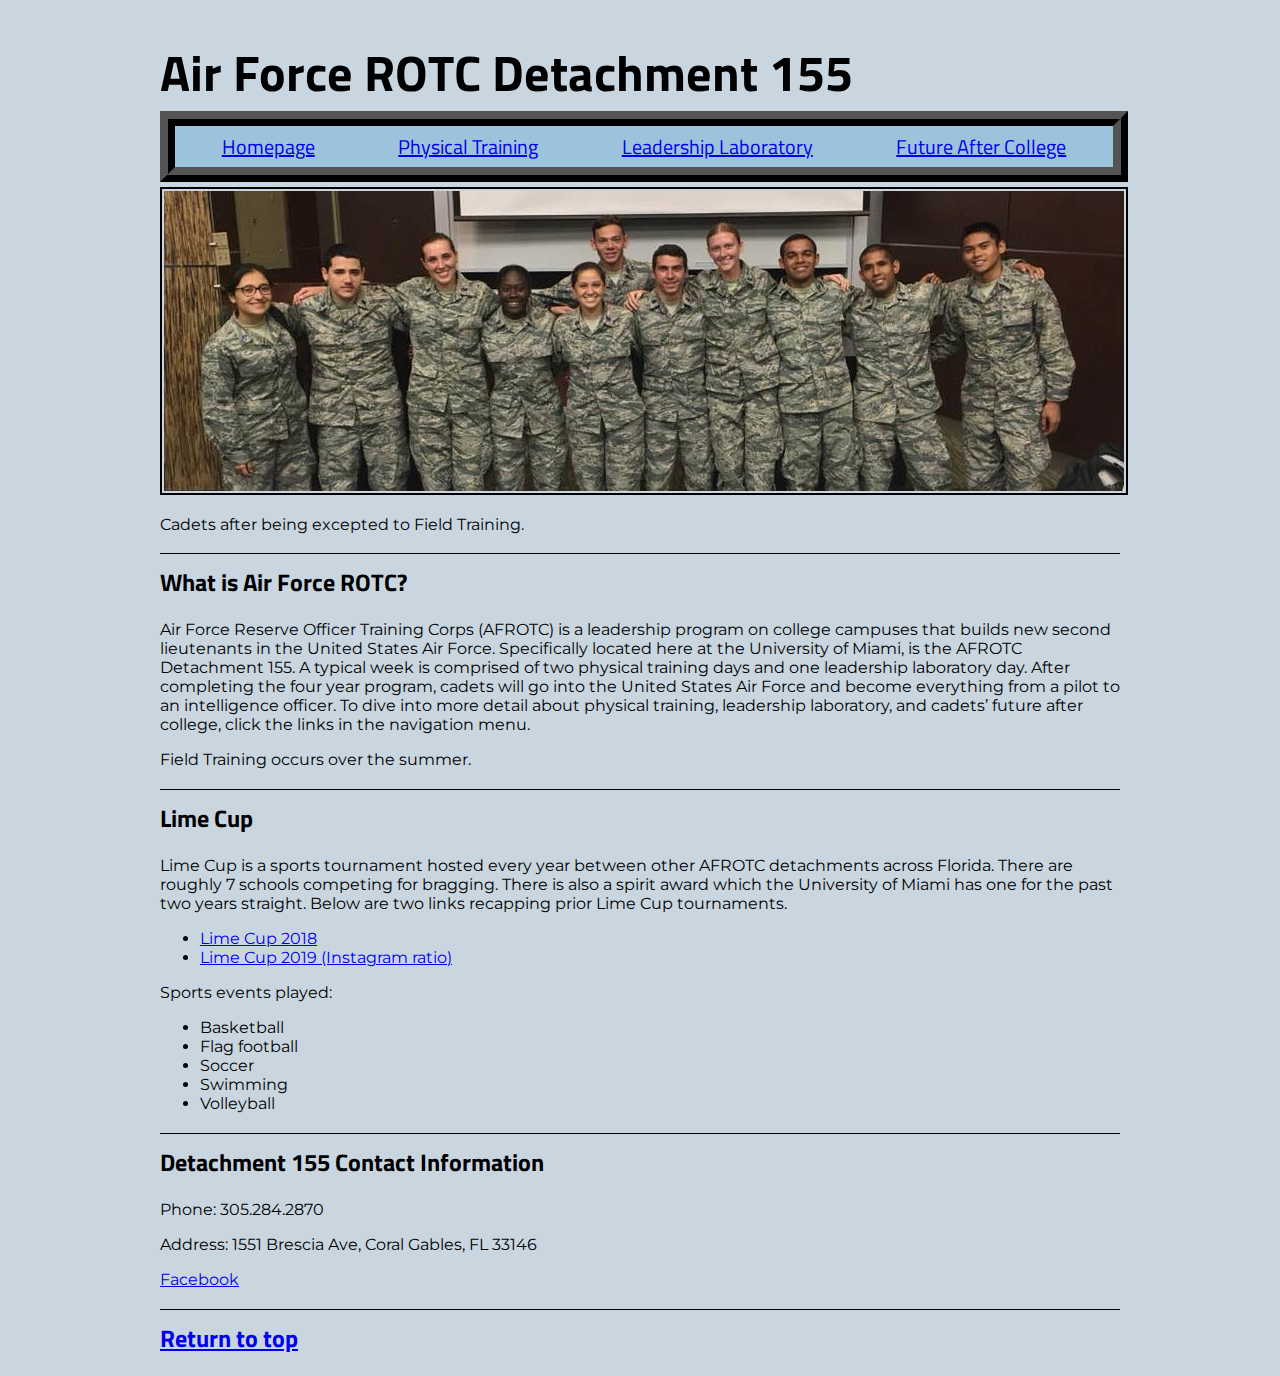
<file: index.html>
<!DOCTYPE html>
<html lang="en">
  <head>
    <meta charset="UTF-8" />
    <title>AFROTC Detachment 155</title>
    <link href="./css/style.css" rel="stylesheet"/>
  </head>

  <body>

    <header id="header">
      <h1>Air Force ROTC Detachment 155</h1>
        <nav>
            <div id="hompage"><a href="index.html">Homepage</a></div>
            <div id="pt"><a href="./html/pt.html">Physical Training</a></div>
            <div id="llab"><a href="./html/llab.html">Leadership Laboratory</a></div>
            <div id="futureafter"><a href="./html/future.html">Future After College</a></div>
        </nav>
      <img id="pic" src="../images/class_pic.jpg" alt="Picture of Air Force ROTC Detachment 155 cadets."/>
      <p>Cadets after being excepted to Field Training.</p>
    </header>

    <main id="main">
        <section id="start">
          <h2>What is Air Force ROTC?</h2>

          <article>
            <p>Air Force Reserve Officer Training Corps (AFROTC) is a leadership program on college campuses that builds new second lieutenants in the United States Air Force. Specifically located here at the University of Miami, is the AFROTC Detachment 155. A typical week is comprised of two physical training days and one leadership laboratory day. After completing the four year program, cadets will go into the United States Air Force and become everything from a pilot to an intelligence officer. To dive into more detail about physical training, leadership laboratory, and cadets’ future after college, click the links in the navigation menu.</p>
            <p>Field Training occurs over the summer.</p>
          </article>
        </section>

        <section id="Limecup">
          <h2>Lime Cup</h2>

            <article>
              <p>Lime Cup is a sports tournament hosted every year between other AFROTC detachments across Florida. There are roughly 7 schools competing for bragging. There is also a spirit award which the University of Miami has one for the past two years straight. Below are two links recapping prior Lime Cup tournaments.</p>
                <ul>
                  <li><a href="https://youtu.be/jr4TPtYHZ0A">Lime Cup 2018</a></li>
                  <li><a href="https://youtu.be/BHZPaQ-igoI">Lime Cup 2019 (Instagram ratio)</a></li>
                </ul>
              <p>Sports events played:</p>
                <ul>
                  <li>Basketball</li>
                  <li>Flag football</li>
                  <li>Soccer</li>
                  <li>Swimming</li>
                  <li>Volleyball</li>
                </ul>
            </article>
        </section>
    </main>

    <footer id="footer">
      <h2>Detachment 155 Contact Information</h2>
        <p>Phone: 305.284.2870</p>
        <p>Address: 1551 Brescia Ave, Coral Gables, FL 33146</p>
        <a id="facebook" href="https://www.facebook.com/AFROTCDET155/">Facebook</a>
      <h2><a href="#header">Return to top</a></h2>
    </footer>

  </body>
</html>
</file>
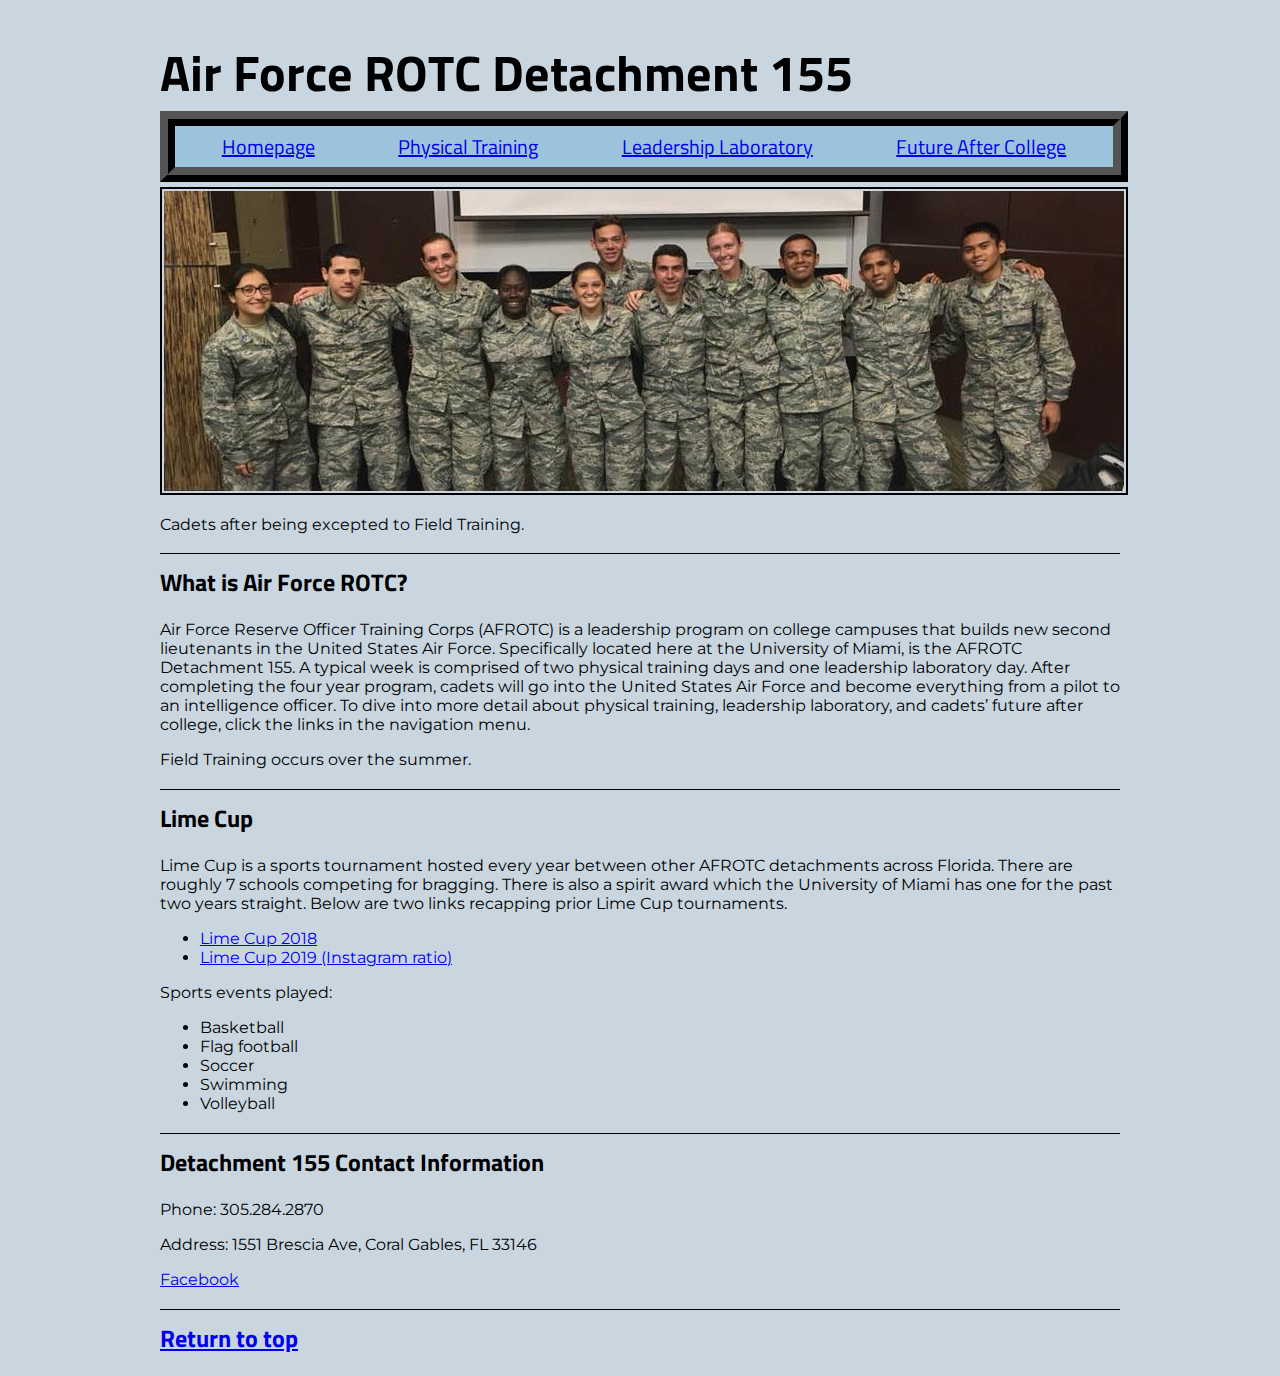
<file: html/index.html>
<!DOCTYPE html>
<html lang="en">
  <head>
    <meta charset="UTF-8" />
    <title>AFROTC Detachment 155</title>
    <link href="../css/style.css" rel="stylesheet"/>
  </head>

  <body>

    <header id="header">
      <h1>Air Force ROTC Detachment 155</h1>
        <nav>
            <div id="hompage"><a href="index.html">Homepage</a></div>
            <div id="pt"><a href="pt.html">Physical Training</a></div>
            <div id="llab"><a href="llab.html">Leadership Laboratory</a></div>
            <div id="futureafter"><a href="future.html">Future After College</a></div>
        </nav>
      <img id="pic" src="../images/class_pic.jpg" alt="Picture of Air Force ROTC Detachment 155 cadets."/>
      <p>Cadets after being excepted to Field Training.</p>
    </header>

    <main id="main">
        <section id="start">
          <h2>What is Air Force ROTC?</h2>

          <article>
            <p>Air Force Reserve Officer Training Corps (AFROTC) is a leadership program on college campuses that builds new second lieutenants in the United States Air Force. Specifically located here at the University of Miami, is the AFROTC Detachment 155. A typical week is comprised of two physical training days and one leadership laboratory day. After completing the four year program, cadets will go into the United States Air Force and become everything from a pilot to an intelligence officer. To dive into more detail about physical training, leadership laboratory, and cadets’ future after college, click the links in the navigation menu.</p>
            <p>Field Training occurs over the summer.</p>
          </article>
        </section>

        <section id="Limecup">
          <h2>Lime Cup</h2>

            <article>
              <p>Lime Cup is a sports tournament hosted every year between other AFROTC detachments across Florida. There are roughly 7 schools competing for bragging. There is also a spirit award which the University of Miami has one for the past two years straight. Below are two links recapping prior Lime Cup tournaments.</p>
                <ul>
                  <li><a href="https://youtu.be/jr4TPtYHZ0A">Lime Cup 2018</a></li>
                  <li><a href="https://youtu.be/BHZPaQ-igoI">Lime Cup 2019 (Instagram ratio)</a></li>
                </ul>
              <p>Sports events played:</p>
                <ul>
                  <li>Basketball</li>
                  <li>Flag football</li>
                  <li>Soccer</li>
                  <li>Swimming</li>
                  <li>Volleyball</li>
                </ul>
            </article>
        </section>
    </main>

    <footer id="footer">
      <h2>Detachment 155 Contact Information</h2>
        <p>Phone: 305.284.2870</p>
        <p>Address: 1551 Brescia Ave, Coral Gables, FL 33146</p>
        <a id="facebook" href="https://www.facebook.com/AFROTCDET155/">Facebook</a>
      <h2><a href="#header">Return to top</a></h2>
    </footer>

  </body>
</html>
</file>
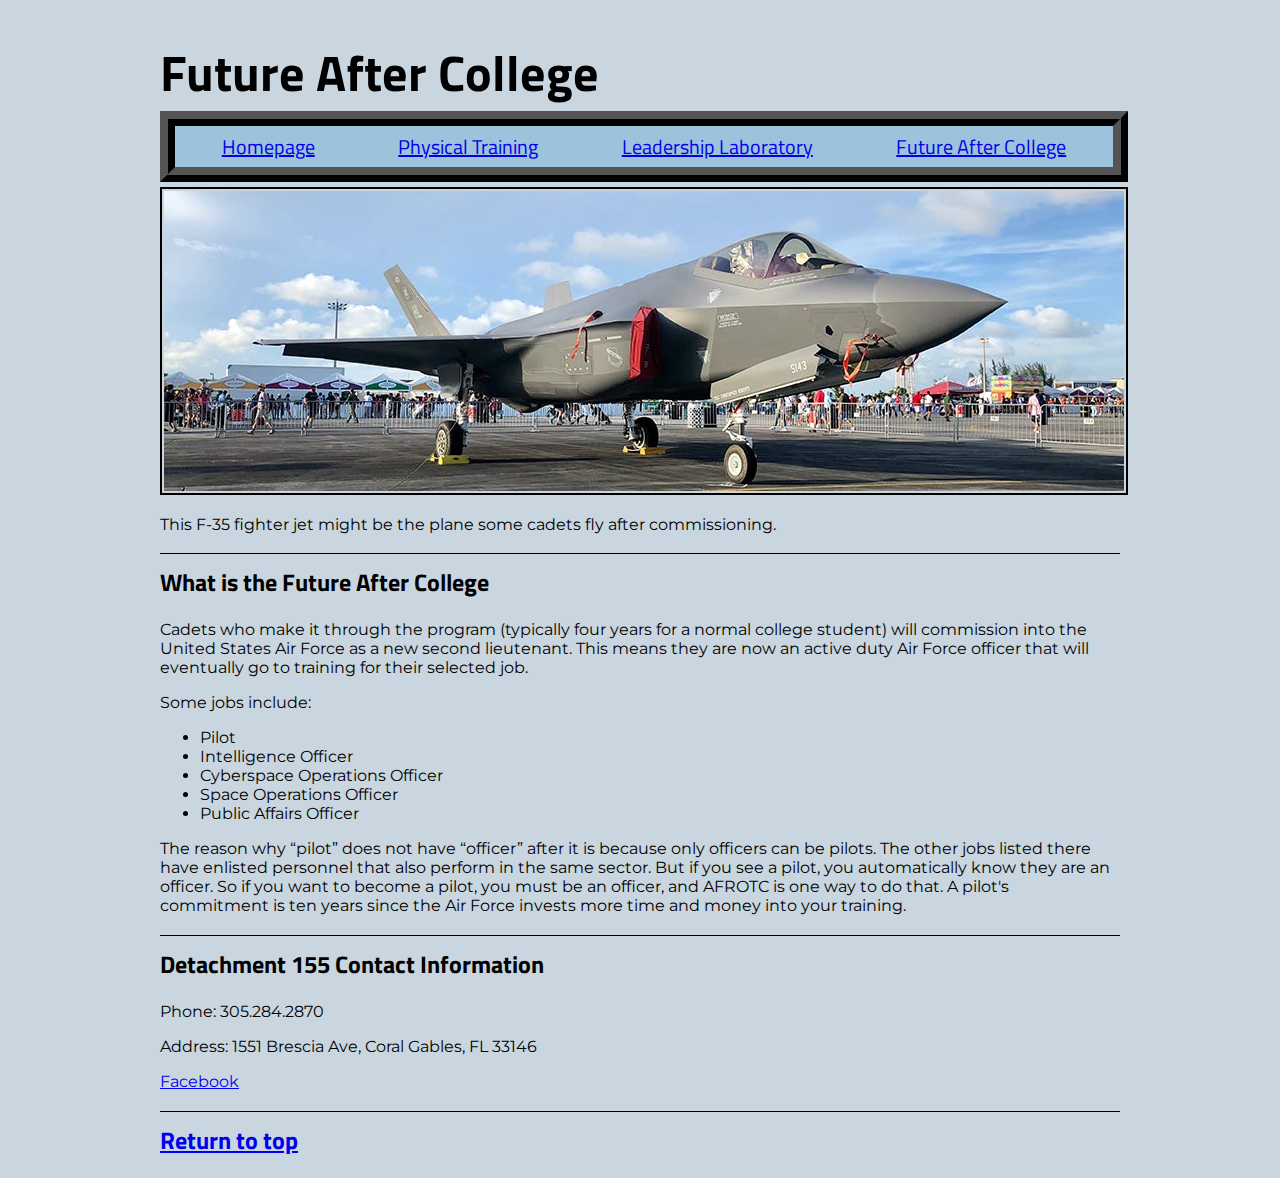
<file: future.html>
<!DOCTYPE html>
<html lang="en">
  <head>
    <meta charset="UTF-8" />
    <title>AFROTC Detachment 155</title>
    <link href="../css/style.css" rel="stylesheet" />
  </head>

  <body>
    <header id="header">
      <h1>Future After College</h1>

      <nav>
          <div id="hompage"><a href="index.html">Homepage</a></div>
          <div id="pt"><a href="pt.html">Physical Training</a></div>
          <div id="llab"><a href="llab.html">Leadership Laboratory</a></div>
          <div id="futureafter"><a href="future.html">Future After College</a></div>
      </nav>
      <img id="pic" src="../images/futurepic.jpg" alt="Picture of an Air Force F-35 fighter jet."/>
      <p>This F-35 fighter jet might be the plane some cadets fly after commissioning.</p>
    </header>

    <main id="main">
        <section id="start">
          <h2>What is the Future After College</h2>

          <article>
            <p>Cadets who make it through the program (typically four years for a normal college student) will commission into the United States Air Force as a new second lieutenant. This means they are now an active duty Air Force officer that will eventually go to training for their selected job. </p>
            <p>Some jobs include:</p>
              <ul>
                <li>Pilot</li>
                <li>Intelligence Officer</li>
                <li>Cyberspace Operations Officer</li>
                <li>Space Operations Officer</li>
                <li>Public Affairs Officer</li>
              </ul>
            <p>The reason why “pilot” does not have “officer” after it is because only officers can be pilots. The other jobs listed there have enlisted personnel that also perform in the same sector. But if you see a pilot, you automatically know they are an officer. So if you want to become a pilot, you must be an officer, and AFROTC is one way to do that. A pilot's commitment is ten years since the Air Force invests more time and money into your training.</p>
          </article>
        </section>
    </main>

    <footer id="footer">
      <h2>Detachment 155 Contact Information</h2>
        <p>Phone: 305.284.2870</p>
        <p>Address: 1551 Brescia Ave, Coral Gables, FL 33146</p>
        <a id="facebook" href="https://www.facebook.com/AFROTCDET155/">Facebook</a>
      <h2><a href="#header">Return to top</a></h2>
    </footer>

  </body>
</html>
</file>
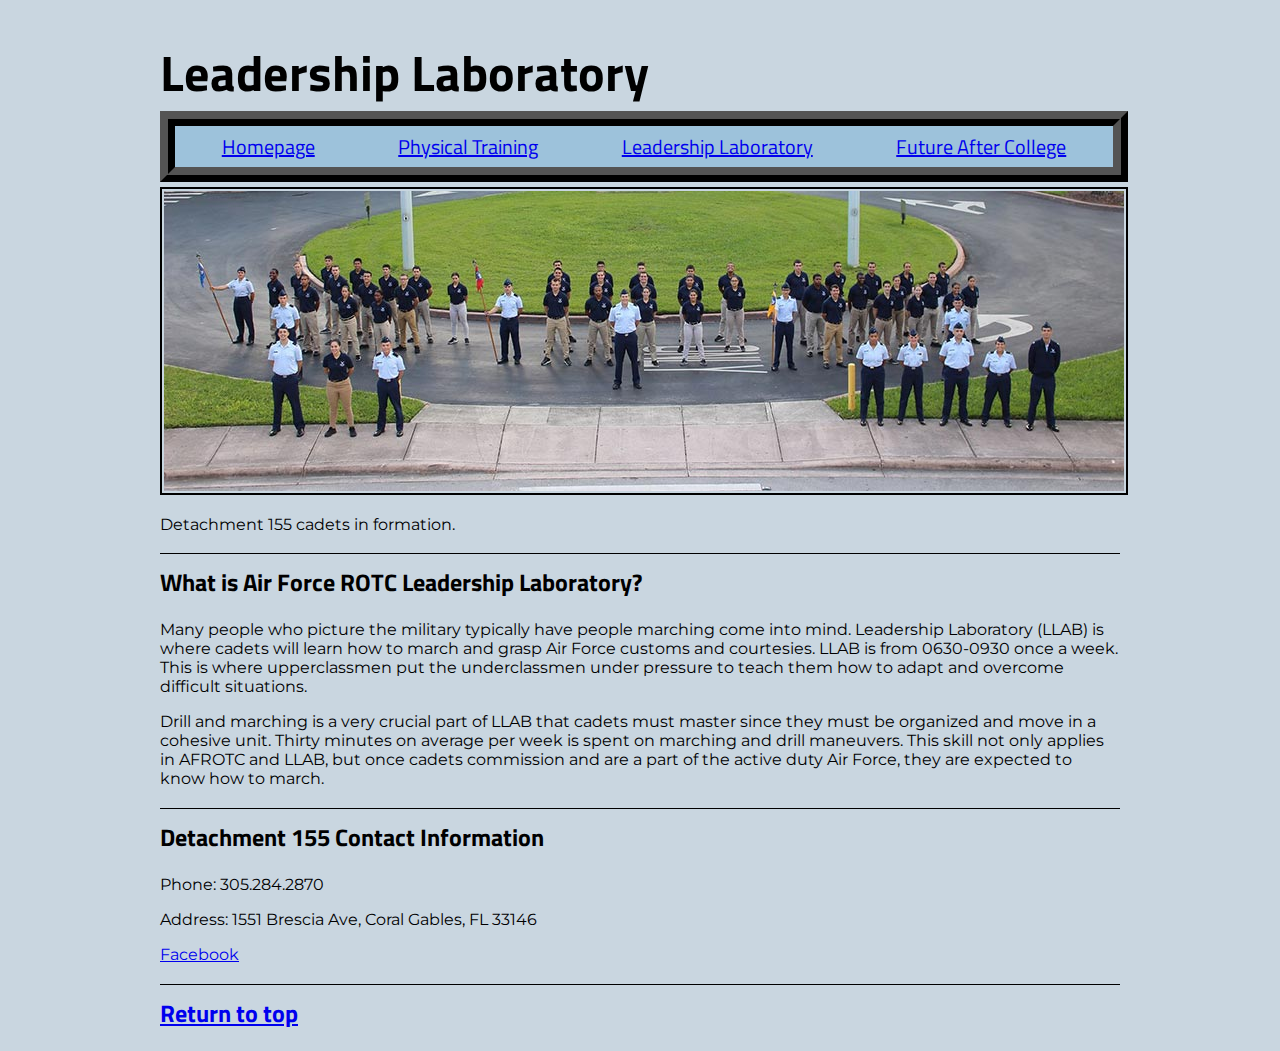
<file: llab.html>
<!DOCTYPE html>
<html lang="en">
  <head>
    <meta charset="UTF-8" />
    <title>AFROTC Detachment 155</title>
    <link href="../css/style.css" rel="stylesheet" />
  </head>

  <body>
    <header id="header">
      <h1>Leadership Laboratory</h1>

      <nav>
          <div id="hompage"><a href="index.html">Homepage</a></div>
          <div id="pt"><a href="pt.html">Physical Training</a></div>
          <div id="llab"><a href="llab.html">Leadership Laboratory</a></div>
          <div id="futureafter"><a href="future.html">Future After College</a></div>
      </nav>
      <img id="pic" src="../images/llabcrop.jpg" alt="Picture of Air Force ROTC Detachment 155 cadets during leadership laboratory."/>
      <p>Detachment 155 cadets in formation.</p>
    </header>

    <main id="main">
        <section id="start">
          <h2>What is Air Force ROTC Leadership Laboratory?</h2>

          <article>
            <p>Many people who picture the military typically have people marching come into mind. Leadership Laboratory (LLAB) is where cadets will learn how to march and grasp Air Force customs and courtesies. LLAB is from 0630-0930 once a week. This is where upperclassmen put the underclassmen under pressure to teach them how to adapt and overcome difficult situations. </p>
            <p>Drill and marching is a very crucial part of LLAB that cadets must master since they must be organized and move in a cohesive unit. Thirty minutes on average per week is spent on marching and drill maneuvers. This skill not only applies in AFROTC and LLAB, but once cadets commission and are a part of the active duty Air Force, they are expected to know how to march.</p>
          </article>
        </section>
    </main>

    <footer id="footer">
      <h2>Detachment 155 Contact Information</h2>
        <p>Phone: 305.284.2870</p>
        <p>Address: 1551 Brescia Ave, Coral Gables, FL 33146</p>
        <a id="facebook" href="https://www.facebook.com/AFROTCDET155/">Facebook</a>
      <h2><a href="#header">Return to top</a></h2>
    </footer>

  </body>
</html>
</file>
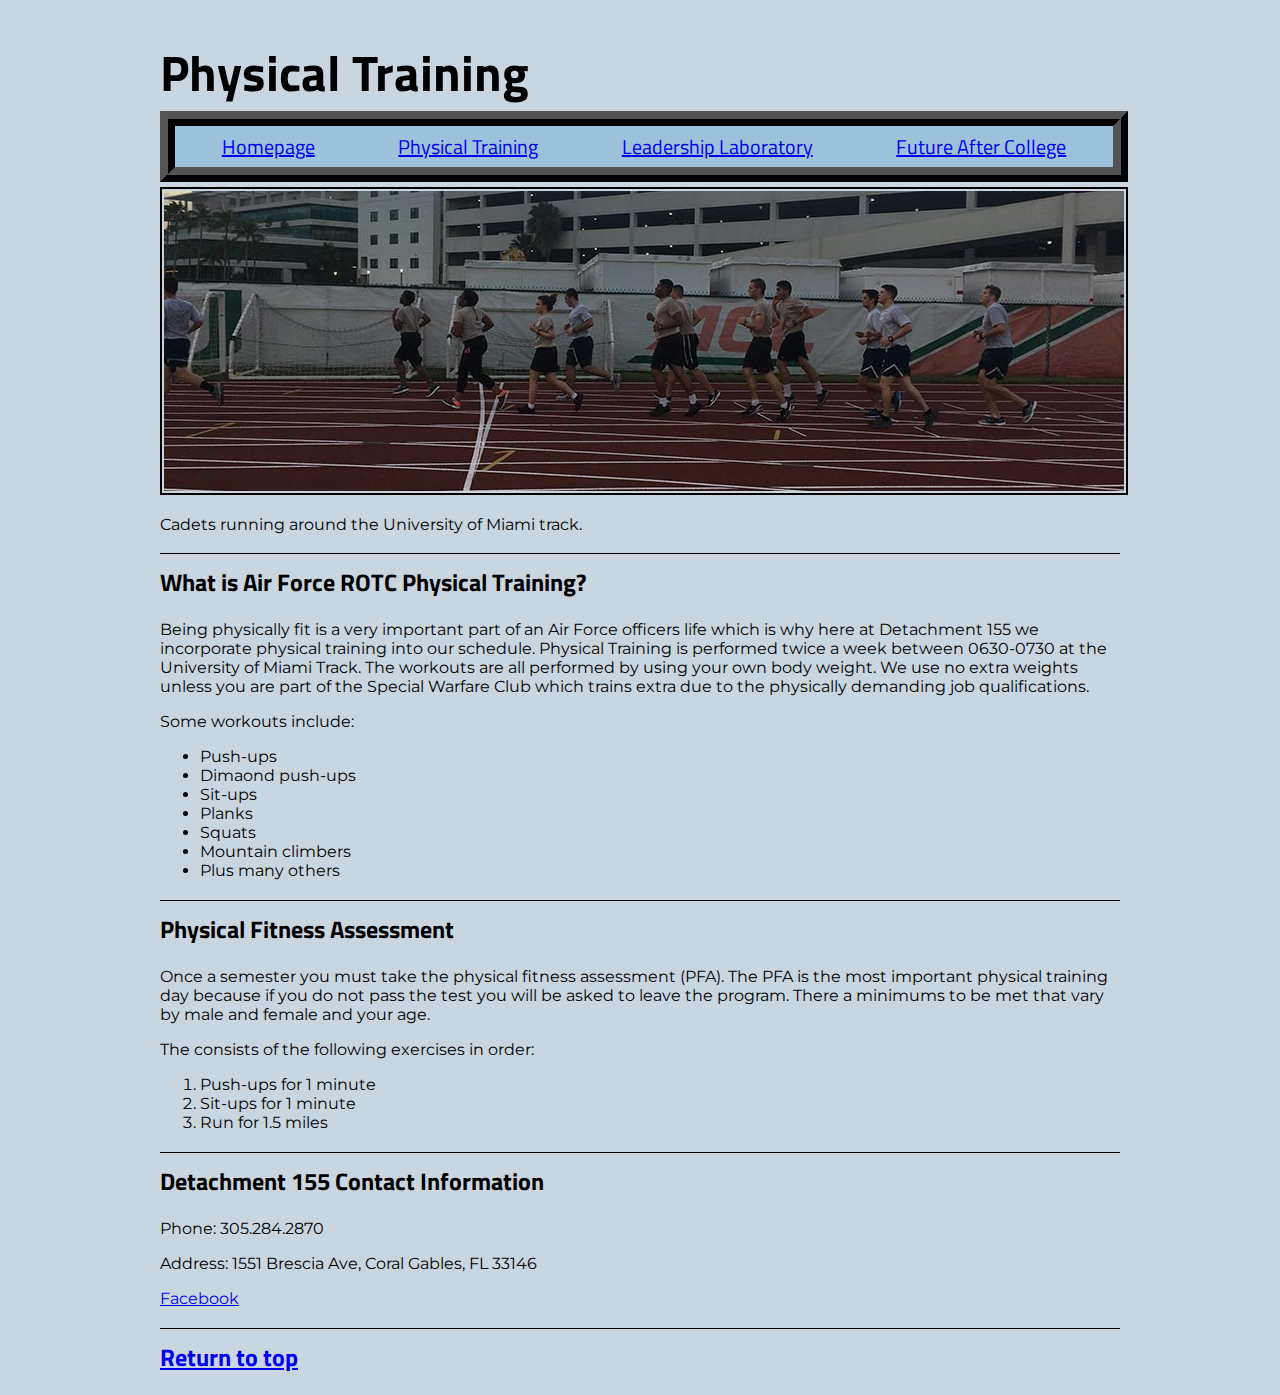
<file: pt.html>
<!DOCTYPE html>
<html lang="en">
  <head>
    <meta charset="UTF-8" />
    <title>AFROTC Detachment 155</title>
    <link href="../css/style.css" rel="stylesheet" />
  </head>

  <body>
    <header id="header">
      <h1>Physical Training</h1>

      <nav>
          <div id="hompage"><a href="index.html">Homepage</a></div>
          <div id="pt"><a href="pt.html">Physical Training</a></div>
          <div id="llab"><a href="llab.html">Leadership Laboratory</a></div>
          <div id="futureafter"><a href="future.html">Future After College</a></div>
      </nav>
      <img id="pic" src="../images/ptpic.jpg" alt="Picture of Air Force ROTC Detachment 155 cadets during physical training."/>
      <p>Cadets running around the University of Miami track.</p>
    </header>

    <main id="main">
        <section id="start">
          <h2>What is Air Force ROTC Physical Training?</h2>
          <article>
            <p>Being physically fit is a very important part of an Air Force officers life which is why here at Detachment 155 we incorporate physical training into our schedule. Physical Training is performed twice a week between 0630-0730 at the University of Miami Track. The workouts are all performed by using your own body weight. We use no extra weights unless you are part of the Special Warfare Club which trains extra due to the physically demanding job qualifications.</p>
            <p>Some workouts include:</p>
              <ul>
                <li>Push-ups</li>
                <li>Dimaond push-ups</li>
                <li>Sit-ups</li>
                <li>Planks</li>
                <li>Squats</li>
                <li>Mountain climbers</li>
                <li>Plus many others</li>
              </ul>
          </article>
        </section>
        <section id="pfa">
          <h2>Physical Fitness Assessment</h2>
          <article>
            <p>Once a semester you must take the physical fitness assessment (PFA). The PFA is the most important physical training day because if you do not pass the test you will be asked to leave the program. There a minimums to be met that vary by male and female and your age.</p>
            <p>The consists of the following exercises in order:</p>
            <ol>
              <li>Push-ups for 1 minute</li>
              <li>Sit-ups for 1 minute</li>
              <li>Run for 1.5 miles</li>
            </ol>
          </article>
        </section>
    </main>

    <footer id="footer">
      <h2>Detachment 155 Contact Information</h2>
        <p>Phone: 305.284.2870</p>
        <p>Address: 1551 Brescia Ave, Coral Gables, FL 33146</p>
        <a id="facebook" href="https://www.facebook.com/AFROTCDET155/">Facebook</a>
      <h2><a href="#header">Return to top</a></h2>
    </footer>

  </body>
</html>
</file>
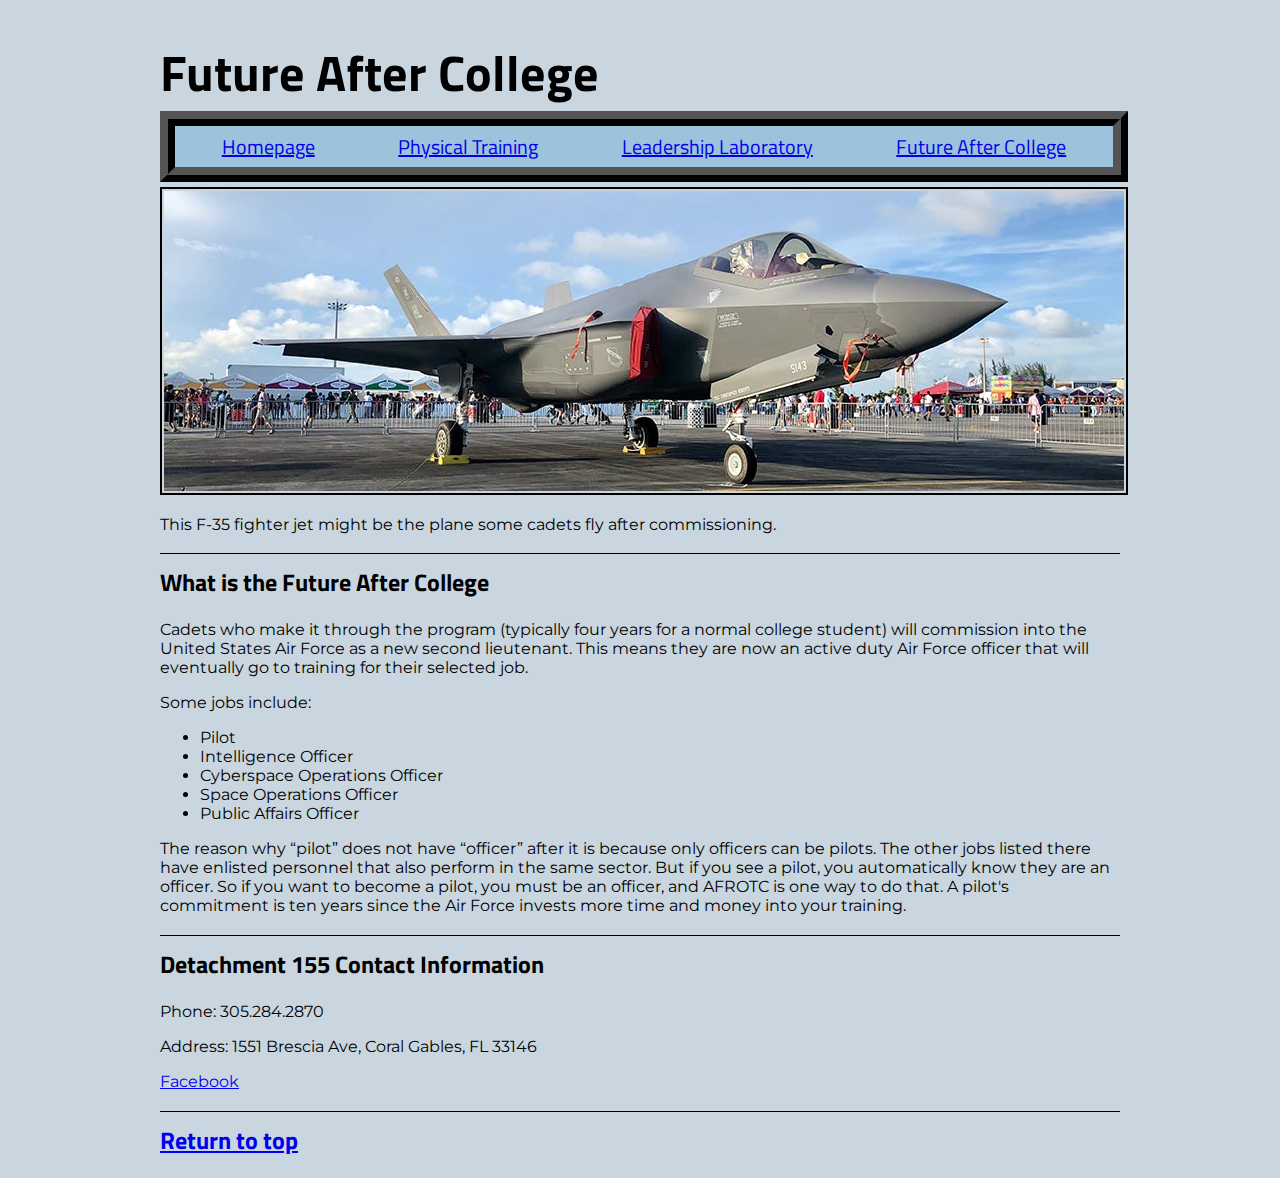
<file: html/future.html>
<!DOCTYPE html>
<html lang="en">
  <head>
    <meta charset="UTF-8" />
    <title>AFROTC Detachment 155</title>
    <link href="../css/style.css" rel="stylesheet" />
  </head>

  <body>
    <header id="header">
      <h1>Future After College</h1>

      <nav>
          <div id="hompage"><a href="../index.html">Homepage</a></div>
          <div id="pt"><a href="pt.html">Physical Training</a></div>
          <div id="llab"><a href="llab.html">Leadership Laboratory</a></div>
          <div id="futureafter"><a href="future.html">Future After College</a></div>
      </nav>
      <img id="pic" src="../images/futurepic.jpg" alt="Picture of an Air Force F-35 fighter jet."/>
      <p>This F-35 fighter jet might be the plane some cadets fly after commissioning.</p>
    </header>

    <main id="main">
        <section id="start">
          <h2>What is the Future After College</h2>

          <article>
            <p>Cadets who make it through the program (typically four years for a normal college student) will commission into the United States Air Force as a new second lieutenant. This means they are now an active duty Air Force officer that will eventually go to training for their selected job. </p>
            <p>Some jobs include:</p>
              <ul>
                <li>Pilot</li>
                <li>Intelligence Officer</li>
                <li>Cyberspace Operations Officer</li>
                <li>Space Operations Officer</li>
                <li>Public Affairs Officer</li>
              </ul>
            <p>The reason why “pilot” does not have “officer” after it is because only officers can be pilots. The other jobs listed there have enlisted personnel that also perform in the same sector. But if you see a pilot, you automatically know they are an officer. So if you want to become a pilot, you must be an officer, and AFROTC is one way to do that. A pilot's commitment is ten years since the Air Force invests more time and money into your training.</p>
          </article>
        </section>
    </main>

    <footer id="footer">
      <h2>Detachment 155 Contact Information</h2>
        <p>Phone: 305.284.2870</p>
        <p>Address: 1551 Brescia Ave, Coral Gables, FL 33146</p>
        <a id="facebook" href="https://www.facebook.com/AFROTCDET155/">Facebook</a>
      <h2><a href="#header">Return to top</a></h2>
    </footer>

  </body>
</html>
</file>
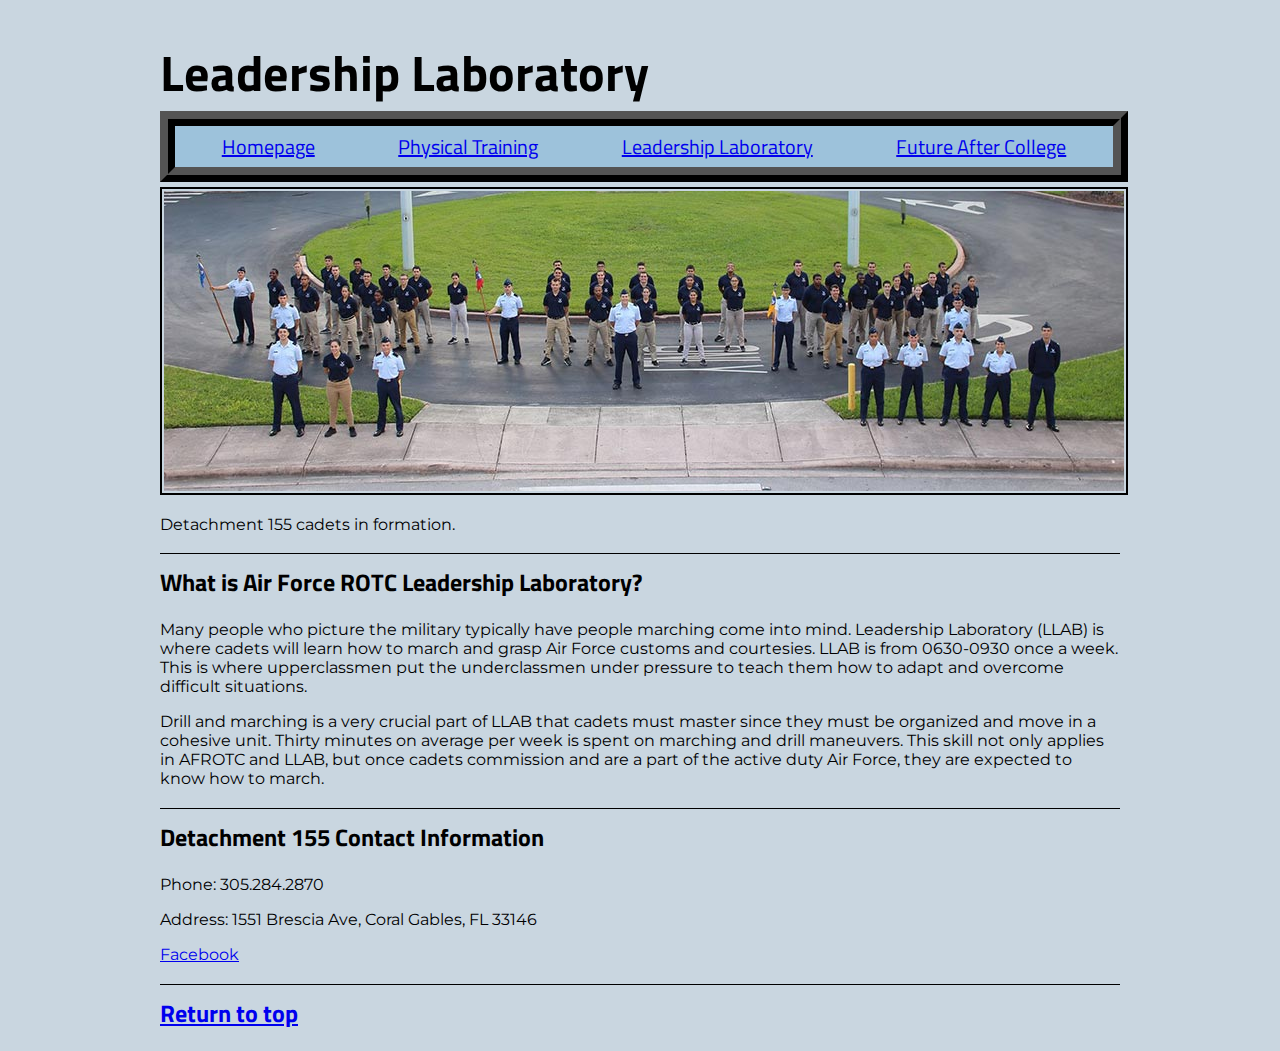
<file: html/llab.html>
<!DOCTYPE html>
<html lang="en">
  <head>
    <meta charset="UTF-8" />
    <title>AFROTC Detachment 155</title>
    <link href="../css/style.css" rel="stylesheet" />
  </head>

  <body>
    <header id="header">
      <h1>Leadership Laboratory</h1>

      <nav>
          <div id="hompage"><a href="../index.html">Homepage</a></div>
          <div id="pt"><a href="pt.html">Physical Training</a></div>
          <div id="llab"><a href="llab.html">Leadership Laboratory</a></div>
          <div id="futureafter"><a href="future.html">Future After College</a></div>
      </nav>
      <img id="pic" src="../images/llabcrop.jpg" alt="Picture of Air Force ROTC Detachment 155 cadets during leadership laboratory."/>
      <p>Detachment 155 cadets in formation.</p>
    </header>

    <main id="main">
        <section id="start">
          <h2>What is Air Force ROTC Leadership Laboratory?</h2>

          <article>
            <p>Many people who picture the military typically have people marching come into mind. Leadership Laboratory (LLAB) is where cadets will learn how to march and grasp Air Force customs and courtesies. LLAB is from 0630-0930 once a week. This is where upperclassmen put the underclassmen under pressure to teach them how to adapt and overcome difficult situations. </p>
            <p>Drill and marching is a very crucial part of LLAB that cadets must master since they must be organized and move in a cohesive unit. Thirty minutes on average per week is spent on marching and drill maneuvers. This skill not only applies in AFROTC and LLAB, but once cadets commission and are a part of the active duty Air Force, they are expected to know how to march.</p>
          </article>
        </section>
    </main>

    <footer id="footer">
      <h2>Detachment 155 Contact Information</h2>
        <p>Phone: 305.284.2870</p>
        <p>Address: 1551 Brescia Ave, Coral Gables, FL 33146</p>
        <a id="facebook" href="https://www.facebook.com/AFROTCDET155/">Facebook</a>
      <h2><a href="#header">Return to top</a></h2>
    </footer>

  </body>
</html>
</file>
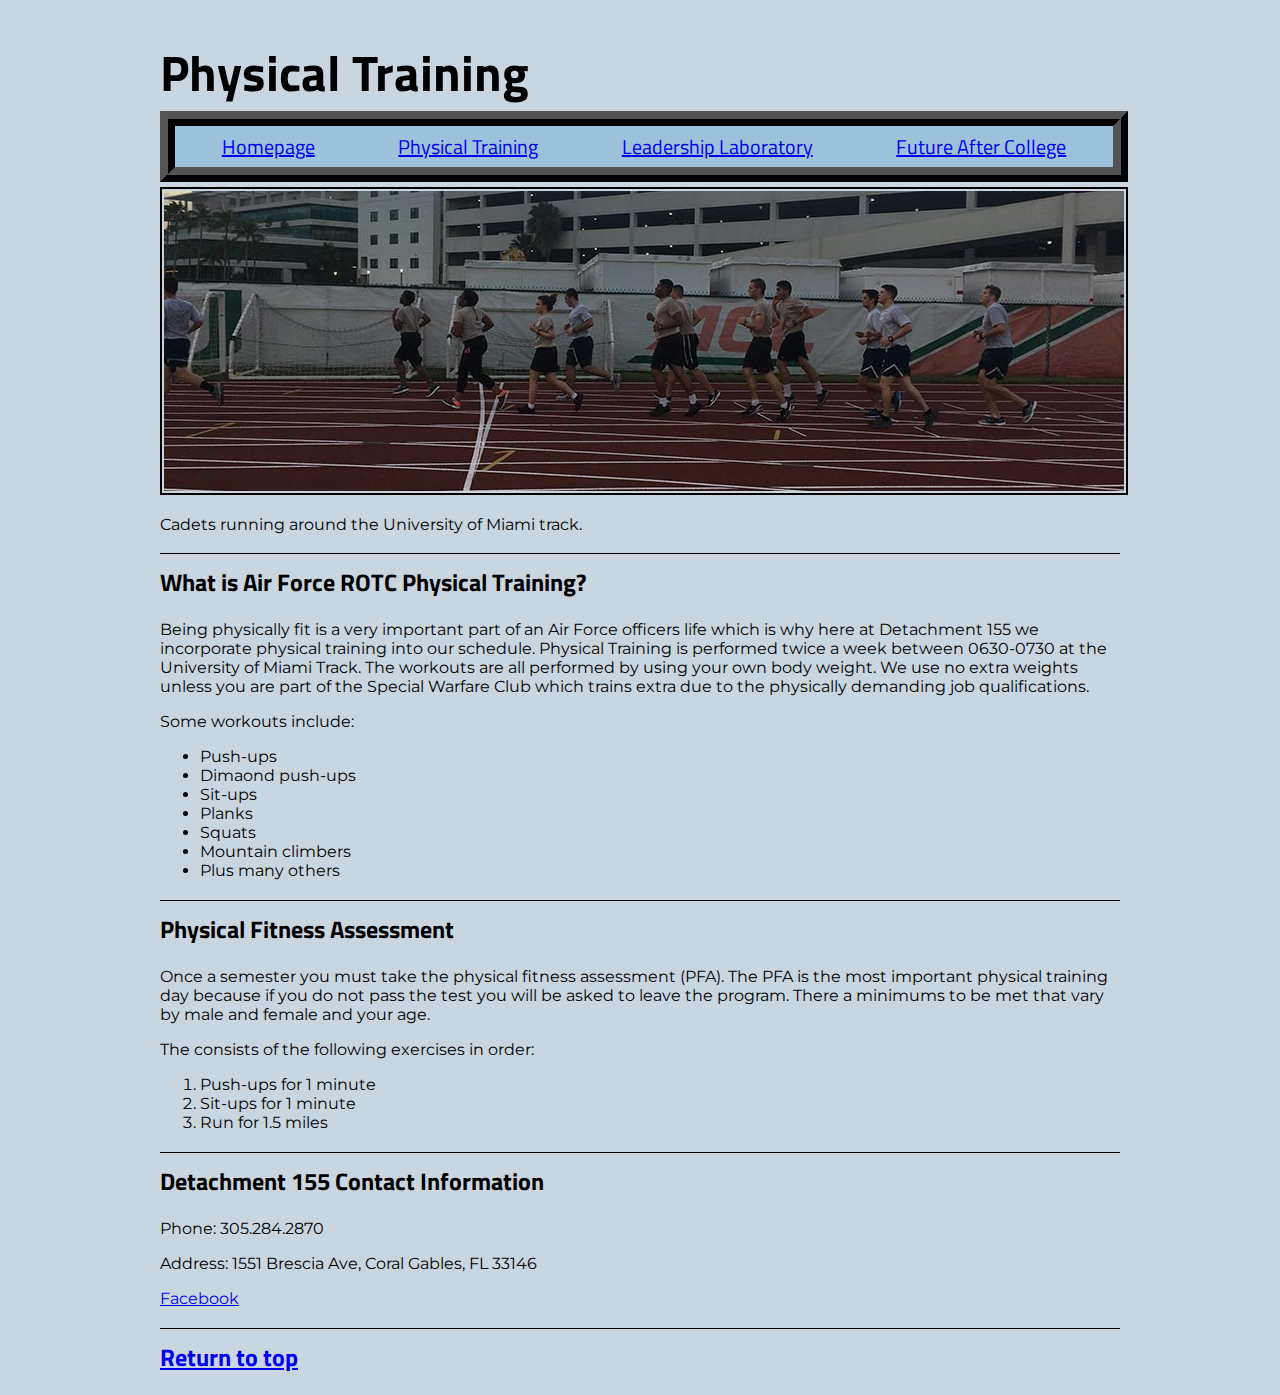
<file: html/pt.html>
<!DOCTYPE html>
<html lang="en">
  <head>
    <meta charset="UTF-8" />
    <title>AFROTC Detachment 155</title>
    <link href="../css/style.css" rel="stylesheet" />
  </head>

  <body>
    <header id="header">
      <h1>Physical Training</h1>

      <nav>
          <div id="hompage"><a href="../index.html">Homepage</a></div>
          <div id="pt"><a href="pt.html">Physical Training</a></div>
          <div id="llab"><a href="llab.html">Leadership Laboratory</a></div>
          <div id="futureafter"><a href="future.html">Future After College</a></div>
      </nav>
      <img id="pic" src="../images/ptpic.jpg" alt="Picture of Air Force ROTC Detachment 155 cadets during physical training."/>
      <p>Cadets running around the University of Miami track.</p>
    </header>

    <main id="main">
        <section id="start">
          <h2>What is Air Force ROTC Physical Training?</h2>
          <article>
            <p>Being physically fit is a very important part of an Air Force officers life which is why here at Detachment 155 we incorporate physical training into our schedule. Physical Training is performed twice a week between 0630-0730 at the University of Miami Track. The workouts are all performed by using your own body weight. We use no extra weights unless you are part of the Special Warfare Club which trains extra due to the physically demanding job qualifications.</p>
            <p>Some workouts include:</p>
              <ul>
                <li>Push-ups</li>
                <li>Dimaond push-ups</li>
                <li>Sit-ups</li>
                <li>Planks</li>
                <li>Squats</li>
                <li>Mountain climbers</li>
                <li>Plus many others</li>
              </ul>
          </article>
        </section>
        <section id="pfa">
          <h2>Physical Fitness Assessment</h2>
          <article>
            <p>Once a semester you must take the physical fitness assessment (PFA). The PFA is the most important physical training day because if you do not pass the test you will be asked to leave the program. There a minimums to be met that vary by male and female and your age.</p>
            <p>The consists of the following exercises in order:</p>
            <ol>
              <li>Push-ups for 1 minute</li>
              <li>Sit-ups for 1 minute</li>
              <li>Run for 1.5 miles</li>
            </ol>
          </article>
        </section>
    </main>

    <footer id="footer">
      <h2>Detachment 155 Contact Information</h2>
        <p>Phone: 305.284.2870</p>
        <p>Address: 1551 Brescia Ave, Coral Gables, FL 33146</p>
        <a id="facebook" href="https://www.facebook.com/AFROTCDET155/">Facebook</a>
      <h2><a href="#header">Return to top</a></h2>
    </footer>

  </body>
</html>
</file>
<file: css/style.css>
@import url('https://fonts.googleapis.com/css?family=Montserrat:400,700|Titillium+Web:400,700&display=swap');

body {
  background-color: rgba(187, 204, 216, 0.8);
  max-width: 960px;
  margin: auto;
  padding-left: 20px;
  padding-right: 20px;
}

#pic  {
  border: 2px solid rgba(0, 0, 0, 1);
  padding: 2px;
  margin-top: 5px;
  min-width: 960px;
  font-family: 'Montserrat', sans-serif;
}

#facebook {
  font-family: 'Montserrat', sans-serif;
}

nav {
  display: grid;
  grid-template-columns: auto;
  grid-template-rows: auto;
  width: 928px;
  grid-gap: auto;
  padding: 5px;
  padding-left: 5px;
  padding-right: 5px;
  text-align: center;
  background-color: rgba(149, 189, 218, 0.84);
  border-style: double;
  border-color: rgba(0, 0, 0, 1);
  font-family: 'Titillium Web', sans-serif;
  font-size: 20px;
  border: 4mm ridge black;
}

nav a:hover {
  font-weight: bold;
}

h1 {
  font-family: 'Titillium Web', sans-serif;
  font-size: 50px;
  margin-bottom: 1px;
}

h2 {
  border-top: 1px solid;
  padding-top: 10px;
  font-family: 'Titillium Web', sans-serif;
}

h3 {
  font-family: 'Montserrat', sans-serif;
}

ul {
  font-family: 'Montserrat', sans-serif;
}

ol {
  font-family: 'Montserrat', sans-serif;
}

p {
  font-family: 'Montserrat', sans-serif;
}

a:visited{
  color: rgba(143, 29, 195, 1)
}

a:hover {
  color: rgba(224, 0, 0, 1);
}

#homepage {
  grid-column: 1;
}

#pt {
  grid-column: 2;
}

#llab {
  grid-column: 3;
}

#futureafter  {
  grid-column: 4;
}
</file>
